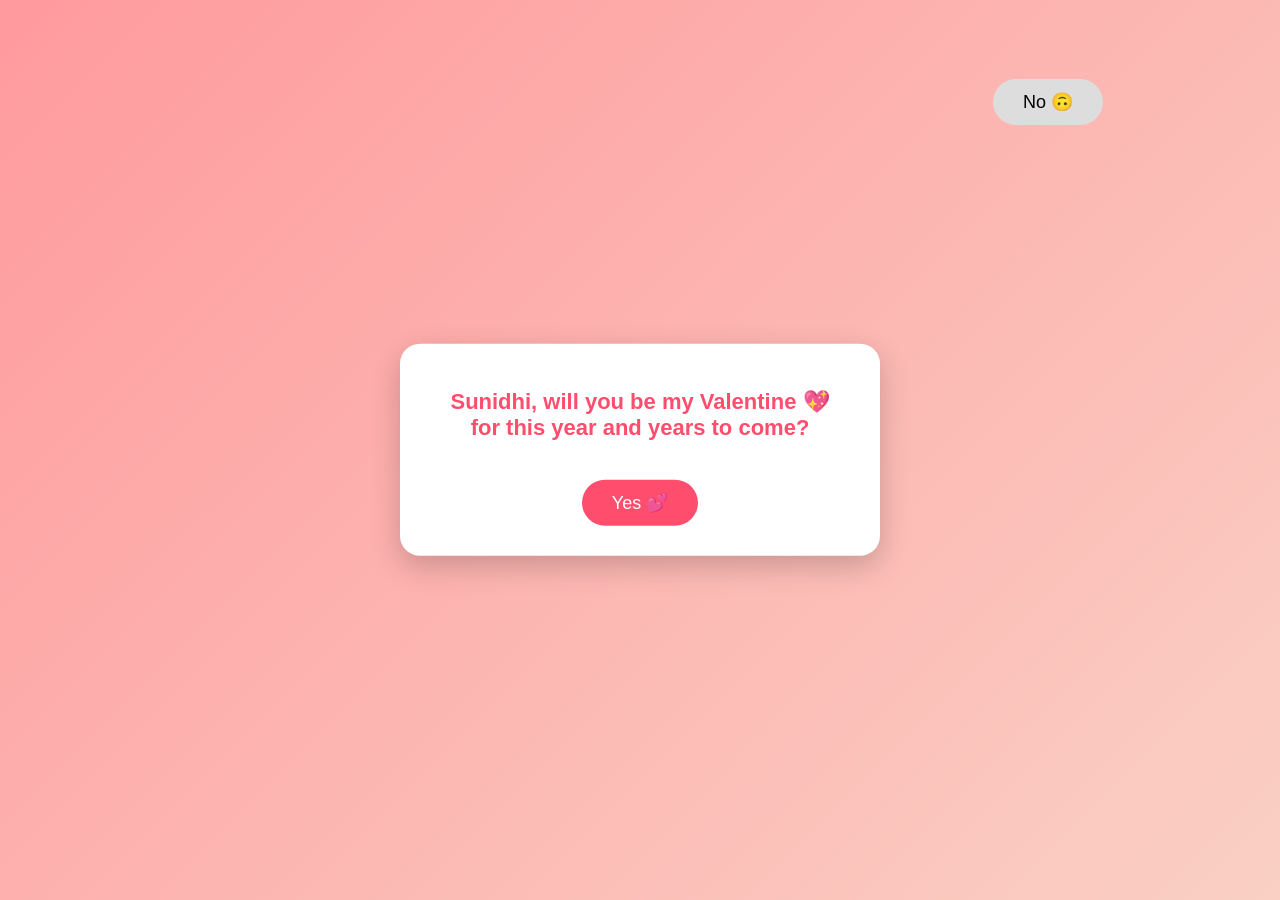
<file: index.html>
<!DOCTYPE html>
<html lang="en">
<head>
<meta charset="UTF-8">
<title>Valentine?</title>

<style>
  body {
    margin: 0;
    height: 100vh;
    background: linear-gradient(135deg, #ff9a9e, #fad0c4);
    font-family: 'Segoe UI', sans-serif;
    overflow: hidden;
  }

  .container {
    width: 420px;
    background: white;
    padding: 30px;
    border-radius: 20px;
    box-shadow: 0 10px 30px rgba(0,0,0,0.2);
    text-align: center;
    position: absolute;
    top: 50%;
    left: 50%;
    transform: translate(-50%, -50%);
    z-index: 2;
  }

  h1 {
    color: #ff4d6d;
    font-size: 22px;
  }

  button {
    padding: 12px 30px;
    font-size: 18px;
    border-radius: 30px;
    border: none;
    cursor: pointer;
  }

  #yesBtn {
    background: #ff4d6d;
    color: white;
    margin-top: 25px;
  }

  #noBtn {
    position: absolute;
    background: #ddd;
    color: black;
    transition: left 0.5s ease-out, top 0.5s ease-out;
    z-index: 3;
  }

  /* 💥 Blast animation */
  .blast {
    animation: shake 0.6s;
  }

  @keyframes shake {
    0% { transform: translate(-50%, -50%) rotate(0deg); }
    20% { transform: translate(-48%, -52%) rotate(-2deg); }
    40% { transform: translate(-52%, -48%) rotate(2deg); }
    60% { transform: translate(-49%, -51%) rotate(-2deg); }
    80% { transform: translate(-51%, -49%) rotate(2deg); }
    100% { transform: translate(-50%, -50%) rotate(0deg); }
  }

  /* 😭 Cry overlay */
  .cry {
    position: fixed;
    inset: 0;
    background: rgba(0,0,0,0.6);
    display: none;
    justify-content: center;
    align-items: center;
    flex-direction: column;
    z-index: 5;
    color: white;
    text-align: center;
  }

  .cry span {
    font-size: 90px;
    animation: drop 1s ease;
  }

  @keyframes drop {
    from { transform: translateY(-50px); opacity: 0; }
    to { transform: translateY(0); opacity: 1; }
  }

  /* 💗 Hearts fall */
  @keyframes fall {
    to {
      transform: translateY(110vh);
      opacity: 0;
    }
  }
</style>
</head>

<body>

<div class="container" id="card">
  <h1>
    Sunidhi, will you be my Valentine 💖<br>
    for this year and years to come?
  </h1>

  <button id="yesBtn">Yes 💕</button>
</div>

<button id="noBtn">No 🙃</button>

<div class="cry" id="cryScreen">
  <span>😭</span>
  <h2>That hurt…</h2>
  <p>Okay… one more chance.</p>
</div>

<script>
  const noBtn = document.getElementById("noBtn");
  const yesBtn = document.getElementById("yesBtn");
  const cry = document.getElementById("cryScreen");
  const card = document.getElementById("card");

  // Place NO randomly
  function placeNo() {
    noBtn.style.left = Math.random() * (window.innerWidth - 100) + "px";
    noBtn.style.top = Math.random() * (window.innerHeight - 50) + "px";
  }
  placeNo();

  // NO runs away
  document.addEventListener("mousemove", (e) => {
    const rect = noBtn.getBoundingClientRect();
    const dist = Math.hypot(
      e.clientX - (rect.left + rect.width / 2),
      e.clientY - (rect.top + rect.height / 2)
    );

    if (dist < 120) placeNo();
  });

  // NO clicked → blast + cry + retry
  noBtn.addEventListener("click", () => {
    card.classList.add("blast");
    cry.style.display = "flex";

    setTimeout(() => {
      cry.style.display = "none";
      card.classList.remove("blast");
      placeNo();
    }, 2000);
  });

  // YES clicked → celebration 💖
  yesBtn.addEventListener("click", () => {
    document.body.style.background =
      "linear-gradient(135deg, #ff758c, #ff7eb3)";

    card.innerHTML = `
      <h1>💖 She said YES 💖</h1>
      <p style="font-size:18px; margin-top:15px;">
        This year…<br>and all the years to come.
      </p>
      <p style="margin-top:20px;">🌸🌸🌸</p>
    `;

    noBtn.style.display = "none";

    // Hearts confetti
    for (let i = 0; i < 25; i++) {
      const heart = document.createElement("div");
      heart.innerText = "💗";
      heart.style.position = "fixed";
      heart.style.left = Math.random() * 100 + "vw";
      heart.style.top = "-20px";
      heart.style.fontSize = "24px";
      heart.style.animation = "fall 3s linear";
      document.body.appendChild(heart);

      setTimeout(() => heart.remove(), 3000);
    }
  });
</script>

</body>
</html>
</file>
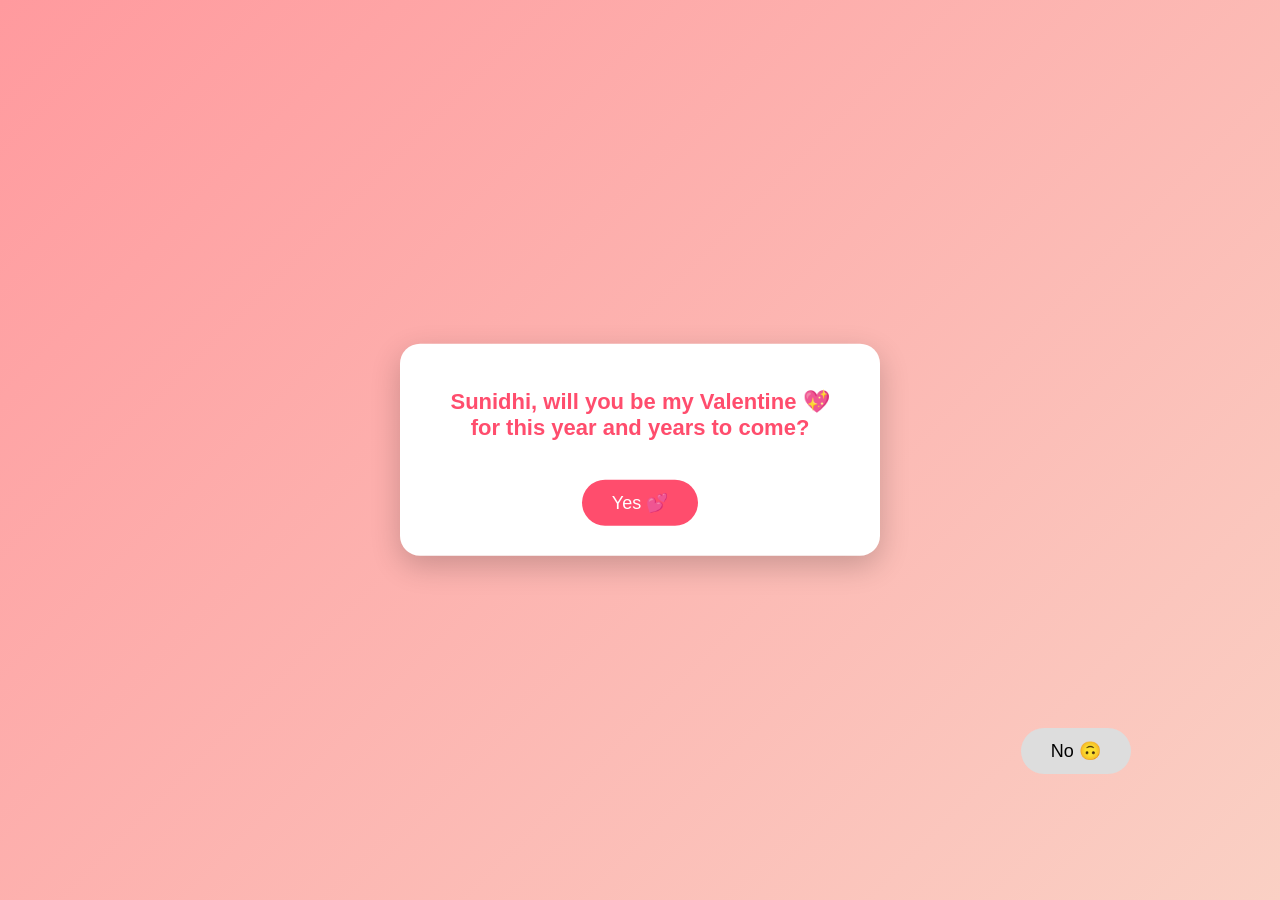
<file: index (2).html>
<!DOCTYPE html>
<html lang="en">
<head>
<meta charset="UTF-8">
<title>Valentine?</title>

<style>
  body {
    margin: 0;
    height: 100vh;
    background: linear-gradient(135deg, #ff9a9e, #fad0c4);
    font-family: 'Segoe UI', sans-serif;
    overflow: hidden;
  }

  .container {
    width: 420px;
    background: white;
    padding: 30px;
    border-radius: 20px;
    box-shadow: 0 10px 30px rgba(0,0,0,0.2);
    text-align: center;
    position: absolute;
    top: 50%;
    left: 50%;
    transform: translate(-50%, -50%);
    z-index: 2;
  }

  h1 {
    color: #ff4d6d;
    font-size: 22px;
  }

  button {
    padding: 12px 30px;
    font-size: 18px;
    border-radius: 30px;
    border: none;
    cursor: pointer;
  }

  #yesBtn {
    background: #ff4d6d;
    color: white;
    margin-top: 25px;
  }

  #noBtn {
    position: absolute;
    background: #ddd;
    color: black;
    transition: left 0.5s ease-out, top 0.5s ease-out;
    z-index: 3;
  }

  /* 💥 Blast animation */
  .blast {
    animation: shake 0.6s;
  }

  @keyframes shake {
    0% { transform: translate(-50%, -50%) rotate(0deg); }
    20% { transform: translate(-48%, -52%) rotate(-2deg); }
    40% { transform: translate(-52%, -48%) rotate(2deg); }
    60% { transform: translate(-49%, -51%) rotate(-2deg); }
    80% { transform: translate(-51%, -49%) rotate(2deg); }
    100% { transform: translate(-50%, -50%) rotate(0deg); }
  }

  /* 😭 Cry overlay */
  .cry {
    position: fixed;
    inset: 0;
    background: rgba(0,0,0,0.6);
    display: none;
    justify-content: center;
    align-items: center;
    flex-direction: column;
    z-index: 5;
    color: white;
    text-align: center;
  }

  .cry span {
    font-size: 90px;
    animation: drop 1s ease;
  }

  @keyframes drop {
    from { transform: translateY(-50px); opacity: 0; }
    to { transform: translateY(0); opacity: 1; }
  }

  /* 💗 Hearts fall */
  @keyframes fall {
    to {
      transform: translateY(110vh);
      opacity: 0;
    }
  }
</style>
</head>

<body>

<div class="container" id="card">
  <h1>
    Sunidhi, will you be my Valentine 💖<br>
    for this year and years to come?
  </h1>

  <button id="yesBtn">Yes 💕</button>
</div>

<button id="noBtn">No 🙃</button>

<div class="cry" id="cryScreen">
  <span>😭</span>
  <h2>That hurt…</h2>
  <p>Okay… one more chance.</p>
</div>

<script>
  const noBtn = document.getElementById("noBtn");
  const yesBtn = document.getElementById("yesBtn");
  const cry = document.getElementById("cryScreen");
  const card = document.getElementById("card");

  // Place NO randomly
  function placeNo() {
    noBtn.style.left = Math.random() * (window.innerWidth - 100) + "px";
    noBtn.style.top = Math.random() * (window.innerHeight - 50) + "px";
  }
  placeNo();

  // NO runs away
  document.addEventListener("mousemove", (e) => {
    const rect = noBtn.getBoundingClientRect();
    const dist = Math.hypot(
      e.clientX - (rect.left + rect.width / 2),
      e.clientY - (rect.top + rect.height / 2)
    );

    if (dist < 120) placeNo();
  });

  // NO clicked → blast + cry + retry
  noBtn.addEventListener("click", () => {
    card.classList.add("blast");
    cry.style.display = "flex";

    setTimeout(() => {
      cry.style.display = "none";
      card.classList.remove("blast");
      placeNo();
    }, 2000);
  });

  // YES clicked → celebration 💖
  yesBtn.addEventListener("click", () => {
    document.body.style.background =
      "linear-gradient(135deg, #ff758c, #ff7eb3)";

    card.innerHTML = `
      <h1>💖 She said YES 💖</h1>
      <p style="font-size:18px; margin-top:15px;">
        This year…<br>and all the years to come.
      </p>
      <p style="margin-top:20px;">🌸🌸🌸</p>
    `;

    noBtn.style.display = "none";

    // Hearts confetti
    for (let i = 0; i < 25; i++) {
      const heart = document.createElement("div");
      heart.innerText = "💗";
      heart.style.position = "fixed";
      heart.style.left = Math.random() * 100 + "vw";
      heart.style.top = "-20px";
      heart.style.fontSize = "24px";
      heart.style.animation = "fall 3s linear";
      document.body.appendChild(heart);

      setTimeout(() => heart.remove(), 3000);
    }
  });
</script>

</body>
</html>
</file>
